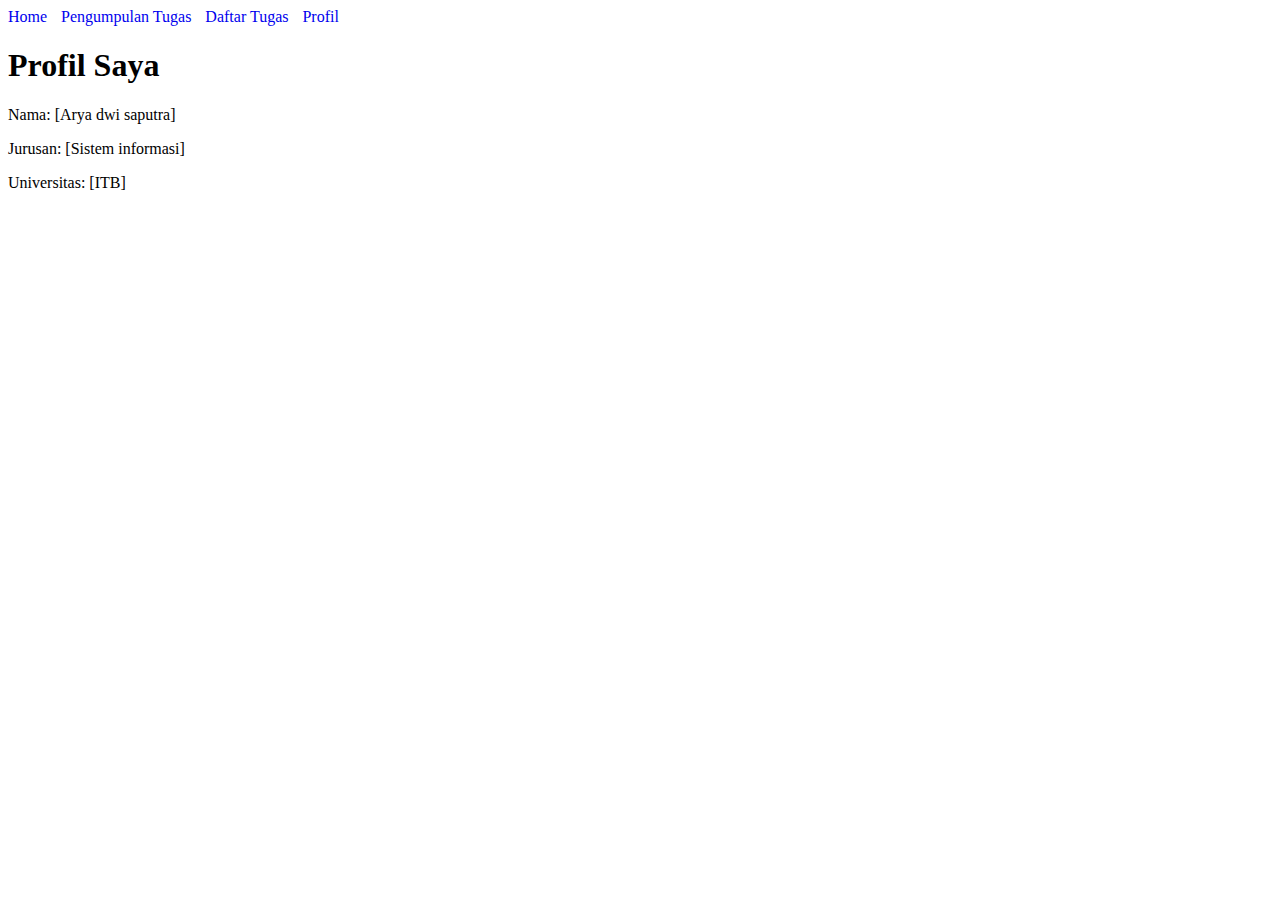
<file: Profil_anda.html>
<!DOCTYPE html>
<html>
<head>
    <title>Profil</title>
    <style>
        nav {
            margin-bottom: 20px;
        }
        nav a {
            margin-right: 10px;
            text-decoration: none;
        }
    </style>
</head>
<body>
    <nav>
        <a href="index.html">Home</a>
        <a href="pengumpulan_tugas.html">Pengumpulan Tugas</a>
        <a href="daftar_tugas.html">Daftar Tugas</a>
        <a href="profil.html">Profil</a>
    </nav>
    <h1>Profil Saya</h1>
    <p>Nama: [Arya dwi saputra]</p>
    <p>Jurusan: [Sistem informasi]</p>
    <p>Universitas: [ITB]</p>
</body>
</html>
</file>
